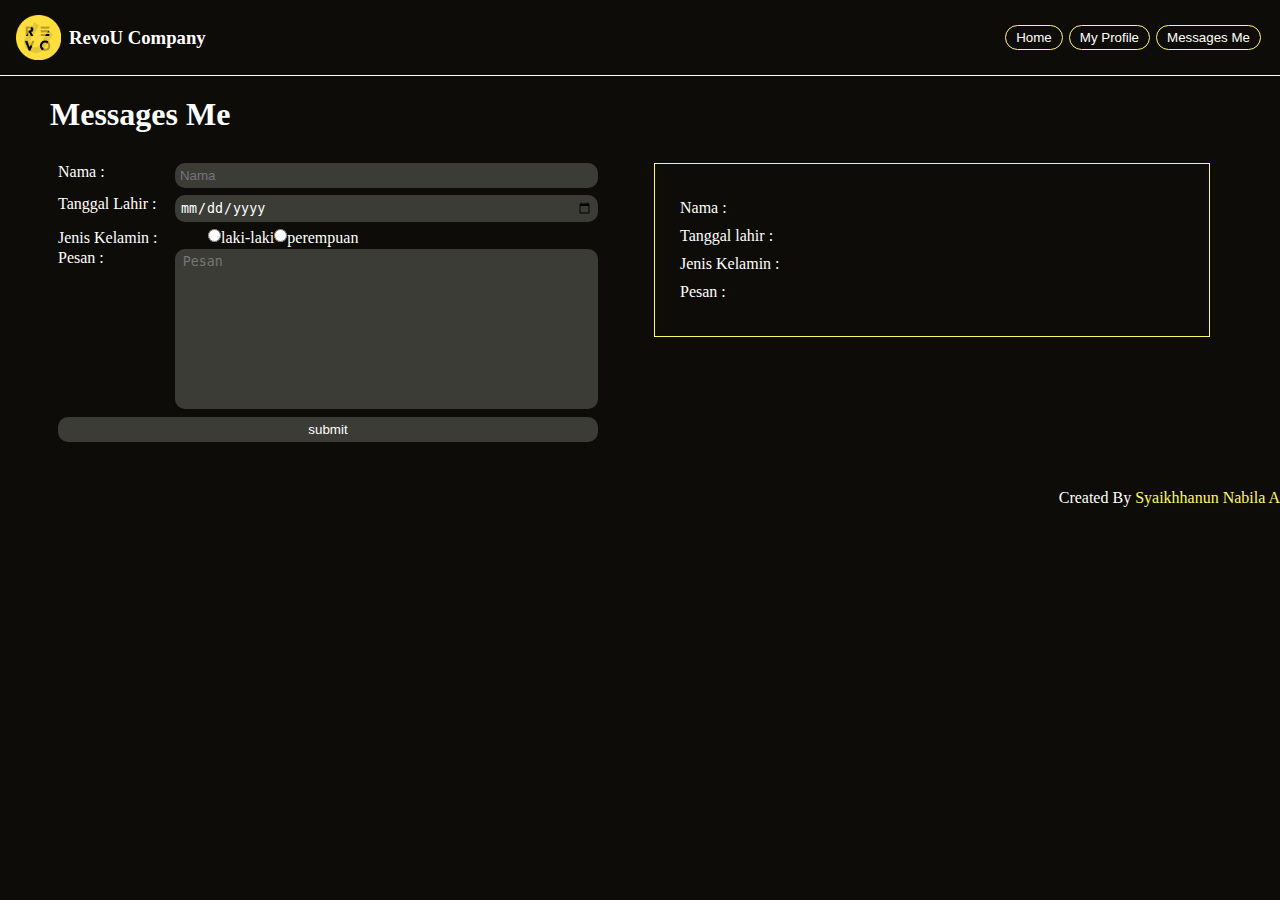
<file: messagesMe.html>
<!DOCTYPE html>
<html lang="en">
<head>
    <meta charset="UTF-8">
    <meta http-equiv="X-UA-Compatible" content="IE=edge">
    <meta name="viewport" content="width=device-width, initial-scale=1.0">
    <title>Contact Me</title>
    <link rel="stylesheet" href="css/contact.css">
</head>
<body>
    <header>
        <div class="logo">
           <img src="Assets/logo RevoU2.png" alt="">
           <h3>RevoU Company</h3>
        </div>
        <div class="list-web">
                <button class="btn-page"><a href="home.html">Home</a></button>
                <button class="btn-page"><a href="ourProfile.html">My Profile</a></button>
                <button class="btn-page"><a href="messagesMe.html">Messages Me</a></button>
        </div>
    </header>
    <div class="messageUs" id="messageUs">
        <h1>Messages Me</h1>
        <div class="content">
            <div class="left">
                <form name="user-form" onsubmit="return validationForm()">
                    <div class="items">
                        <label for="">Nama : </label>
                        <input class="nama" type="text" name="full-name" placeholder="Nama"><br>
                    </div>

                    <div class="items">
                        <label for="">Tanggal Lahir : </label>
                        <input class="lahir" type="date" name="birth"><br>
                    </div>

                    <div class="items">
                        <label for="">Jenis Kelamin : </label>
                        <input class="rad" type="radio" id="male" name="gender" value="male">laki-laki 
                        <input class="rad" type="radio" id="female" name="gender" value="female">perempuan <br>
                    </div>

                    <div class="items">
                        <label for="">Pesan : </label> 
                        <textarea name="messages" id="" cols="30" rows="10"placeholder="Pesan" name="messages"></textarea> <br>
                    </div>

                    <div class="items">
                        <input class="btn-submit" type="submit" value="submit">
                    </div>
                </form>
            </div>
            <div class="right">
                <div class="hasil">
                    <p>Nama : <span id="user-full-name"></span></p>
                    <p>Tanggal lahir : <span id="user-birth"></span></p>
                    <p>Jenis Kelamin : <span id="user-gender"></span></p>
                    <p>Pesan : <span id="user-messages"></span></p>
                </div>
            </div>
        </div>
        
        <!-- JavaScript -->
        <script>
            function validationForm() {
                const name = document.forms["user-form"]["full-name"].value;
                const birth = document.forms["user-form"]["birth"].value;
                const gender = document.forms["user-form"]["gender"].value;
                const messages = document.forms["user-form"]["messages"].value;

                if (name == "" || birth == "" || gender == "" || messages == "") {
                    alert("Data tidak boleh ada yang kosong!");
                    return false;
                }

                setSenderUI(name, birth, gender, messages);

                return false;
            }

            function setSenderUI(name, birth, gender, messages) {
                document.getElementById("user-full-name").innerHTML = name;
                document.getElementById("user-birth").innerHTML = birth;
                document.getElementById("user-gender").innerHTML = gender;
                document.getElementById("user-messages").innerHTML = messages;
            }
        </script>
    </div>
</div>
<footer>
<p>Created By <Span>Syaikhhanun Nabila A</Span></p>
</footer>
</body>
</html>
</file>
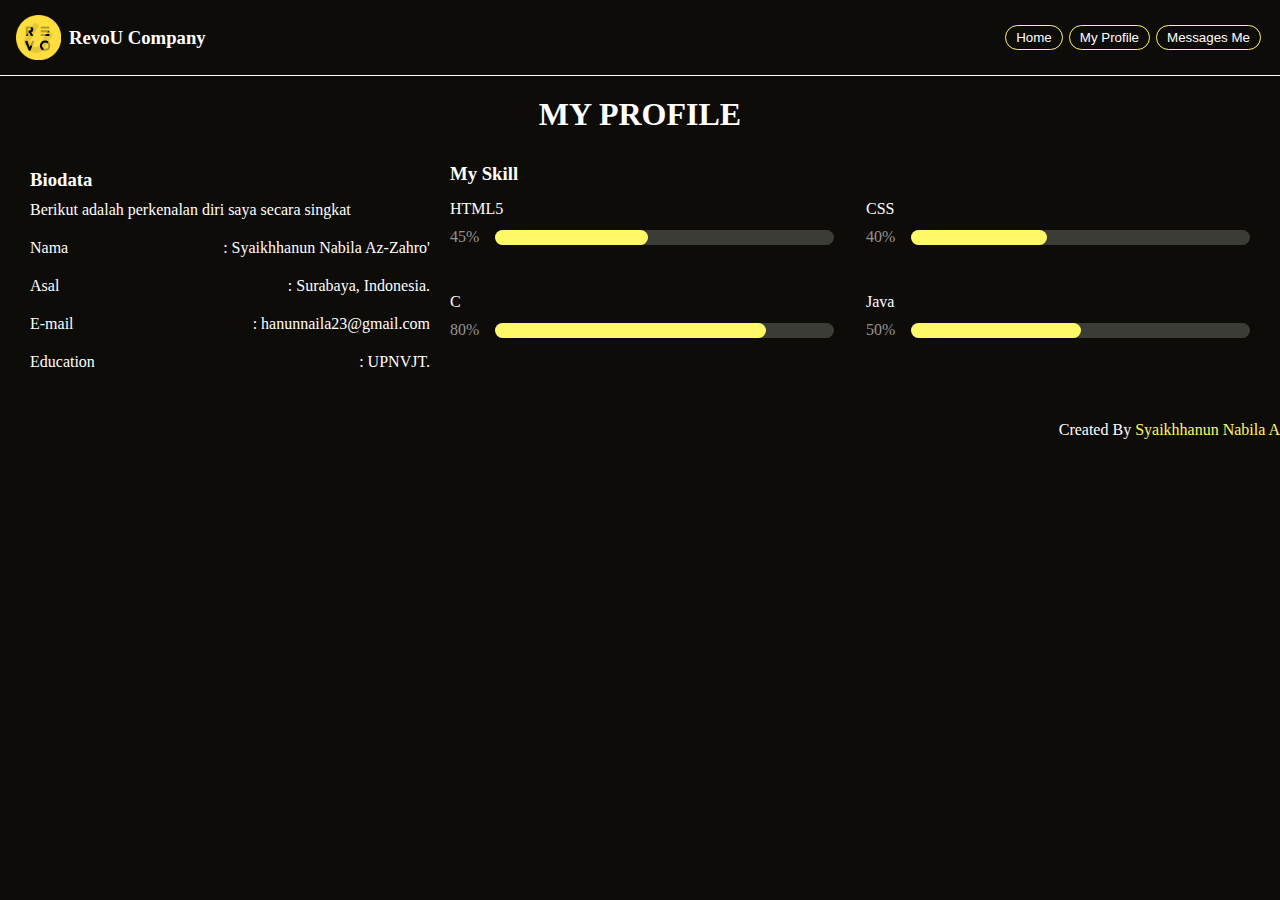
<file: ourProfile.html>
<!DOCTYPE html>
<html lang="en">
<head>
    <meta charset="UTF-8">
    <meta http-equiv="X-UA-Compatible" content="IE=edge">
    <meta name="viewport" content="width=device-width, initial-scale=1.0">
    <title>Our Profile</title>
    <link rel="stylesheet" href="css/ourProfile.css">
</head>
<body>
    <header>
        <div class="logo">
           <img src="Assets/logo RevoU2.png" alt="">
           <h3>RevoU Company</h3>
        </div>
        <div class="list-web">
                <button class="btn-page"><a href="home.html">Home</a></button>
                <button class="btn-page"><a href="ourProfile.html">My Profile</a></button>
                <button class="btn-page"><a href="messagesMe.html">Messages Me</a></button>
        </div>
    </header>
    <div class="ourProfile" id="ourProfile">
        <!-- ditengah nanti -->
        <h1>My Profile</h1> 
       <div class="profile-content">
        <div class="left-profile">
            <h3>Biodata</h3>
            <p>Berikut adalah perkenalan diri saya secara singkat</p>
            <div class="contact-info">
                <div class="contact-items">
                    <div class="icon">
                        <i class="fas fa-user"></i>
                        Nama
                    </div>
                    <p>
                        : Syaikhhanun Nabila Az-Zahro'
                    </p>
                </div>
                <div class="contact-items">
                    <div class="icon">
                        <i class="fas fa-map-marker-alt"></i>
                        Asal
                    </div>
                    <p>
                        : Surabaya, Indonesia.
                    </p>
                </div>
                <div class="contact-items">
                    <div class="icon">
                        <i class="fas fa-envelope"></i>
                        E-mail
                    </div>
                    <p>
                        : hanunnaila23@gmail.com
                    </p>
                </div>
                <div class="contact-items">
                    <div class="icon">
                        <i class="fas fa-user-graduate"></i>
                        Education
                    </div>
                    <p>
                        : UPNVJT.
                    </p>
                </div>
            </div>
        </div>
        <div class="right-profile">
            <h3>My <span>Skill</span></h3>
            <div class="skills">
                <div class="skill">
                    <p class="tittle">HTML5</p>
                    <div class="progress">
                        <p class="prog-text">45%</p>
                        <div class="progress-bar">
                            <span class="html"></span>
                        </div>
                    </div>
                </div>
                <div class="skill">
                    <p class="tittle">CSS</p>
                    <div class="progress">
                        <p class="prog-text">40%</p>
                        <div class="progress-bar">
                            <span class="css"></span>
                        </div>
                    </div>
                </div>
                <div class="skill">
                    <p class="tittle">C</p>
                    <div class="progress">
                        <p class="prog-text">80%</p>
                        <div class="progress-bar">
                            <span class="C"></span>
                        </div>
                    </div>
                </div>
                <div class="skill">
                    <p class="tittle">Java</p>
                    <div class="progress">
                        <p class="prog-text">50%</p>
                        <div class="progress-bar">
                            <span class="java"></span>
                        </div>
                    </div>
                </div>
            </div>
        </div>
       </div>
    <footer>
        <p>Created By <Span>Syaikhhanun Nabila A</Span></p>
        <div class="contact-icons">
            <div class="con-icon">
                <a href="q"></a>
            </div>
        </div>
    </footer>
</body>
</html>
</file>
<file: css/contact.css>
*{
    margin: 0;
    padding: 0;
    box-sizing: border-box;
    list-style: none;
}

:root{
    --dark: #000;
    --prime-color: #0e0c09;
    --sec-color: #fff869;
    --white: #fff;
    --grey: #3c3c36;
}

body{
    background-color: var(--prime-color);
    color: var(--white);
}


/* header */
header{
    display: flex;
    justify-content: space-between;
    padding: 15px 16px;
    border-bottom: solid 1px;
}

header img{
    width: 45px;
    height: 45px;
}

header .logo{
    display: flex;
    align-items: center;
}

header .logo h3{
    margin-left: 8px;
}

header .list-web{
    background-color: var(--prime-color);
    color: var(--sec-color);
    display: flex;
    text-transform: capitalize;
    justify-content: space-between;
}

.btn-page{
    background-color: var(--prime-color);
    color: var(--sec-color);
    display: flex;
    padding: 3px 10px;
    margin: 10px 3px;
    border-radius: 20px;
    border: solid 1px;
    align-items: center;
    cursor: pointer;
    transition: all .4s ease-in-out;
}

button:hover{
    background-color: var(--grey);
    transform: translateY(-2px);
}

a{
    text-decoration: none;
    color: var(--white);
}

a:hover{
    color: var(--sec-color);
}

/* messages Us */
.left{
    width: 100%;
}

.messageUs{
    display: block;
    margin-top: 20px;
    margin-left: 50px;
    margin-right: 70px;
}

.content{
    display: flex;
    margin-top: 30px;
}

.left{
    flex: 3;
}

.left .items{
    margin: 0 0.5rem;
    display: flex;
}

input{
    display: inline-block;
}

label {
    display: inline-block;
    width: 150px;
    text-align: left;
}

form input{
    margin-bottom: 7px;
    padding: 5px;
    background-color: var(--grey);
    color: var(--white);
    border-radius: 10px;
    border: none;
}

.nama, .lahir{
    width: 100%;
}

form textarea{
    padding: .3rem 0.5rem;
    resize: none;
    background-color: var(--grey);
    color: var(--white);
    border-radius: 10px;
    border: none;
    width: 100%;
}

form .btn-submit{
    width: 100%;
    margin-top: 8px;
    transition: all .4s ease-in-out;
}

.btn-submit:hover{
    background-color: var(--sec-color);
    color: var(--dark);
    cursor: pointer;
}

.right{
    flex: 3;
    margin-left: 3rem;
}

.hasil{
    display: block;
    align-items: center;
    justify-content: space-between;
    border: solid 1px var(--sec-color);
    padding: 25px;
}

.hasil p{
    display: block;
    margin-block-start: 10px;
    margin-block-end: 10px;
}

/* footer */
footer{
    margin-top: 40px;
}

footer p{
    display: flex;
    justify-content: end;
}

footer span{
    color: var(--sec-color);
    margin-left: 4px;
}
</file>
<file: css/ourProfile.css>
*{
    margin: 0;
    padding: 0;
    box-sizing: border-box;
    list-style: none;
}

:root{
    --dark: #000;
    --prime-color: #0e0c09;
    --sec-color: #fff869;
    --white: #fff;
    --grey: #3c3c36;
}

body{
    background-color: var(--prime-color);
    color: var(--white);
}


/* header */
header{
    display: flex;
    justify-content: space-between;
    padding: 15px 16px;
    border-bottom: solid 1px;
}

header img{
    width: 45px;
    height: 45px;
}

header .logo{
    display: flex;
    align-items: center;
}

header .logo h3{
    margin-left: 8px;
}

header .list-web{
    background-color: var(--prime-color);
    color: var(--sec-color);
    display: flex;
    text-transform: capitalize;
    justify-content: space-between;
}

button{
    background-color: var(--prime-color);
    color: var(--sec-color);
    display: flex;
    padding: 3px 10px;
    margin: 10px 3px;
    border-radius: 20px;
    border: solid 1px;
    align-items: center;
    cursor: pointer;
    transition: all .4s ease-in-out;
}

button:hover{
    background-color: var(--grey);
    transform: translateY(-2px);
}

a{
    text-decoration: none;
    color: var(--white);
}

a:hover{
    color: var(--sec-color);
}

/* main Content */
.main-content{
    margin: 20px 0;
    padding: 20px 70px;
}

/* Our Profile
.ourProfile{
    margin-top: 20px;
}

.headquarter{
    display: flex;
    justify-content: space-between;
    margin-top: 8px;
    margin-left: 80px;
    margin-right: 600px;
}

.circle{
    background-color: var(--prime-color);
    height: 100px;
    width: 100px;
    border-radius: 50%;
    border: solid 1px var(--sec-color);
    margin-bottom: 8px;
}

.kelp{
    text-align: center;
    margin-top: 15px;
    margin-bottom: 15px;
} */

/* Our Profile */
.ourProfile{
    margin-top: 20px;
}

h1{
    display: flex;
    align-items: center;
    justify-content: center;
    margin-bottom: 20px;
    text-transform: uppercase;
}

.profile-content{
    display: flex;
    justify-content: space-between;
    margin-top: 8px;
    margin-left: 30px;
    margin-right: 30px;
}

.left-profile{
    flex: 2;
}

.left-profile h3{
    margin-top: 1rem;
    font-size: 1,8rem;
}

.left-profile p{
    margin-top: 10px;
    margin-bottom: 10px;
}

.left-profile .contact-info .contact-items{
    display: flex;
    align-items: center;
    justify-content: space-between;
}

.right-profile {
    flex: 4;
    margin-left: 20px;
    margin-top: 10px;
    margin-bottom: 10px;
}

.skills{
    display: grid;
    grid-template-columns: repeat(2,1fr);
    grid-gap: 2rem;
}

.skills .skill{
    margin-top: 15px;
    display: flex;
    flex-direction: column;
}

.progress{
    display: flex;
    align-items: center;
    margin-top: 10px;
}

.progress .prog-text{
    color: #94948f;
}

.progress-bar{
    width: 100%;
    height: 15px;
    background-color: var(--grey);
    margin-left: 1rem;
    position: relative;
    border-radius: 20px;
}

.progress-bar span{
    position: absolute;
    top: 0;
    left: 0;
    height: 100%;
    background-color: var(--sec-color);
    transition: all .4s ease-in-out;
}

.html{
    width: 45%;
    border-radius: 20px;
}

.css{
    width: 40%;
    border-radius: 20px;
}

.C{
    width: 80%;
    border-radius: 20px;
}

.java{
    width: 50%;
    border-radius: 20px;
}

/* footer */
footer{
    margin-top: 40px;
}

footer p{
    display: flex;
    justify-content: end;
}

footer span{
    color: var(--sec-color);
    margin-left: 4px;
}
</file>
